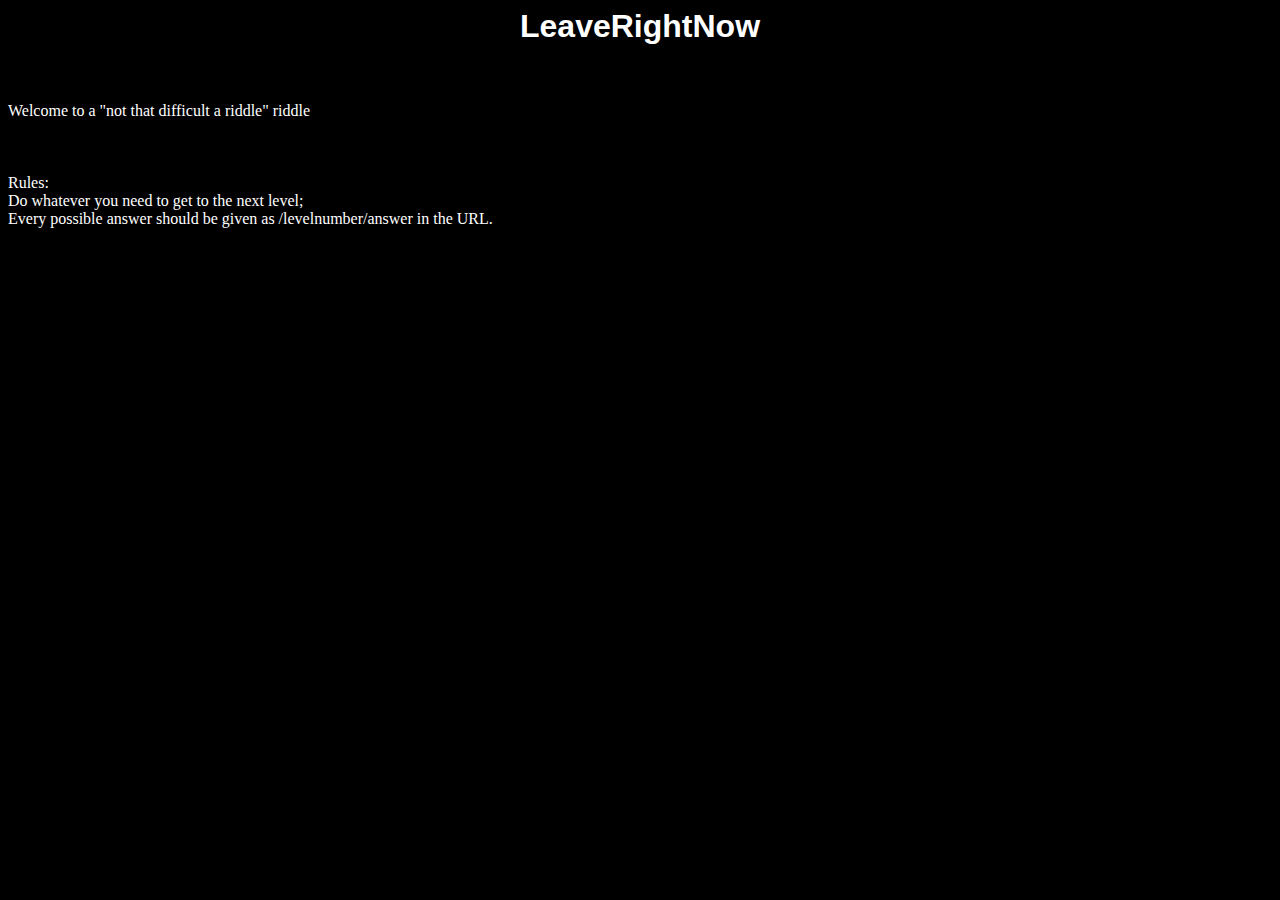
<file: index.html>
<html>
  <head>
    <title>LeaveRightNow</title>
    </head>
  <body style="background-color:black;">
    <h1 style="color:white; text-align:center; font-family:Arial">LeaveRightNow</h1><br><br>
    <p1 style="color:white; text-align:left;"> Welcome to a "not that difficult a riddle" riddle</p1><br><br><br><br>
    <p2 style="color:white; text-aling:left;"> Rules:</p2><br>
    <p3 style="color:white; text-aling:left;"> Do whatever you need to get to the next level;</p3><br>
    <p4 style="color:white; text-aling:left;"> Every possible answer should be given as /levelnumber/answer in the URL.</p4><br>
    <p5 style="color:black; text-aling:left;"> That's it, /one/levelone awaits you. </p5><br>
  </body>
</html>
</file>
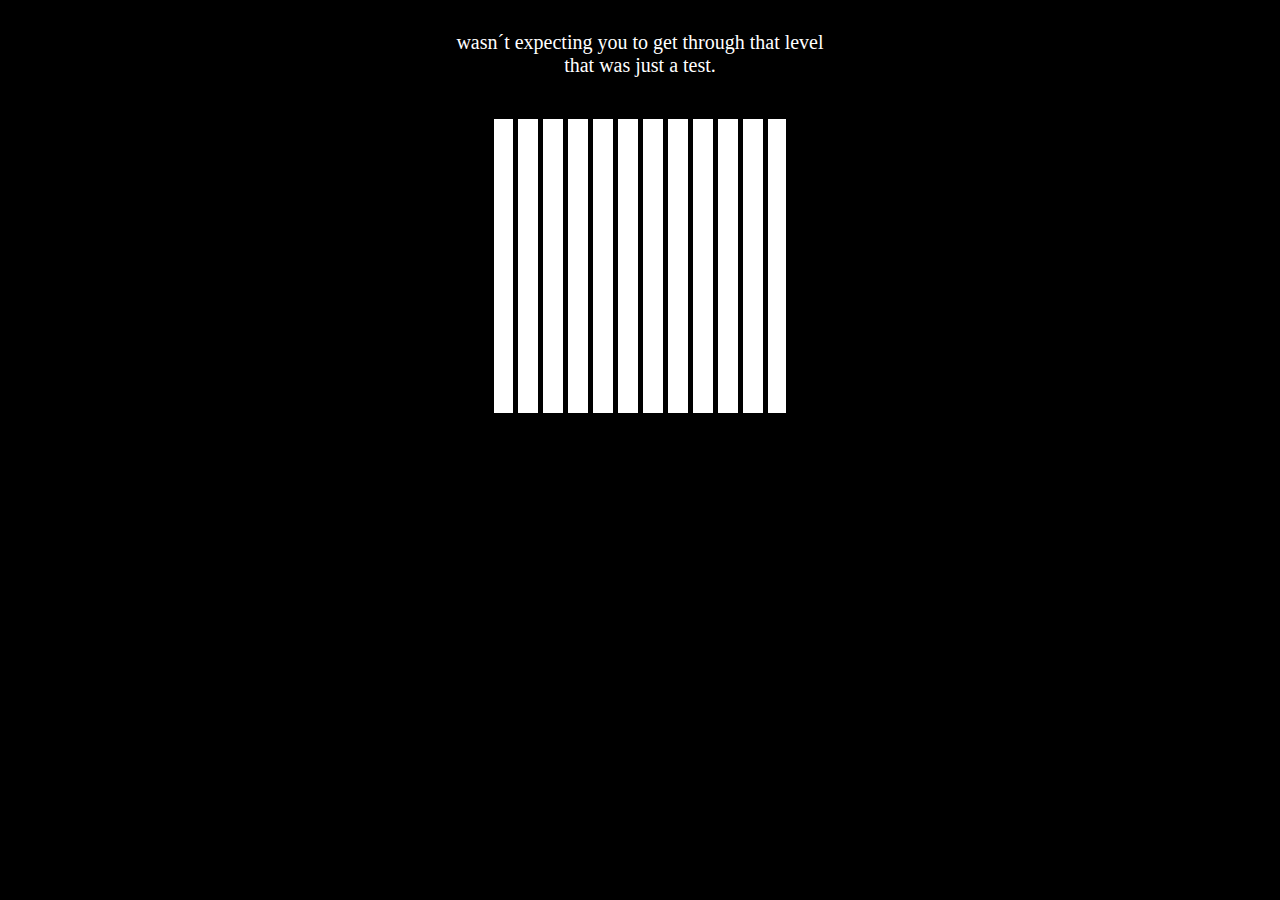
<file: four/hi.html>
<html>
  <head>
    <link href="/css/default.css" type="text/css" rel="stylesheet" />
    <title> I'm proud of you </title>
  </head>
<body>
  <p><br>wasn´t expecting you to get through that level <br> that was just a test.</p>
  <br>
  <center><img src="pic.png" width=300px height=302px></center>
  <!--you should keep every level's answer-->
</body>
</html>
</file>
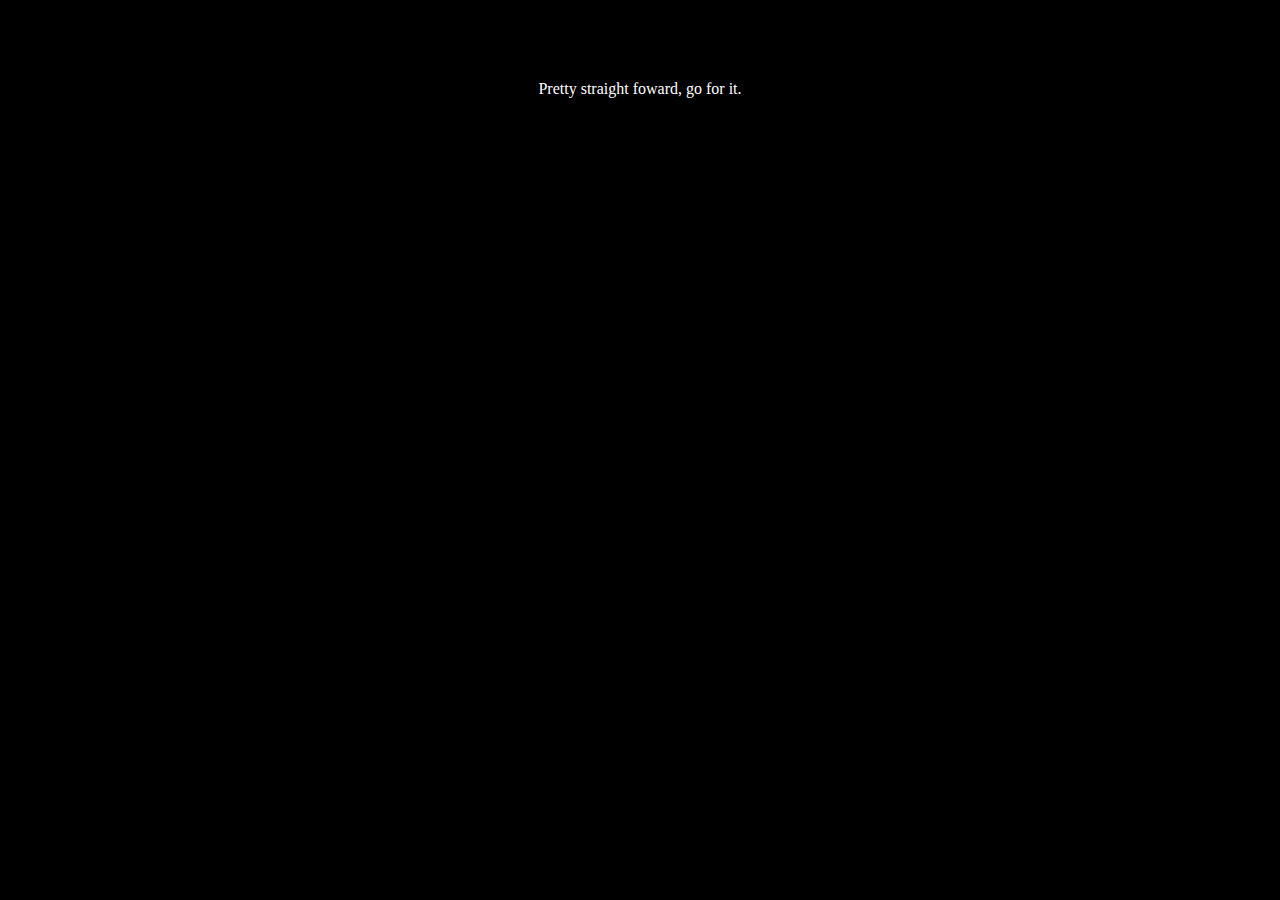
<file: one/iliketrains.html>
<html>
<head>
<title> Level One </title>
</head>
<body style="background-color:black;">
  <p style="color:white;font-size=200%;text-align:center"><br><br><br><br>Pretty straight foward, go for it. </p>
  </body>
</html>
</file>
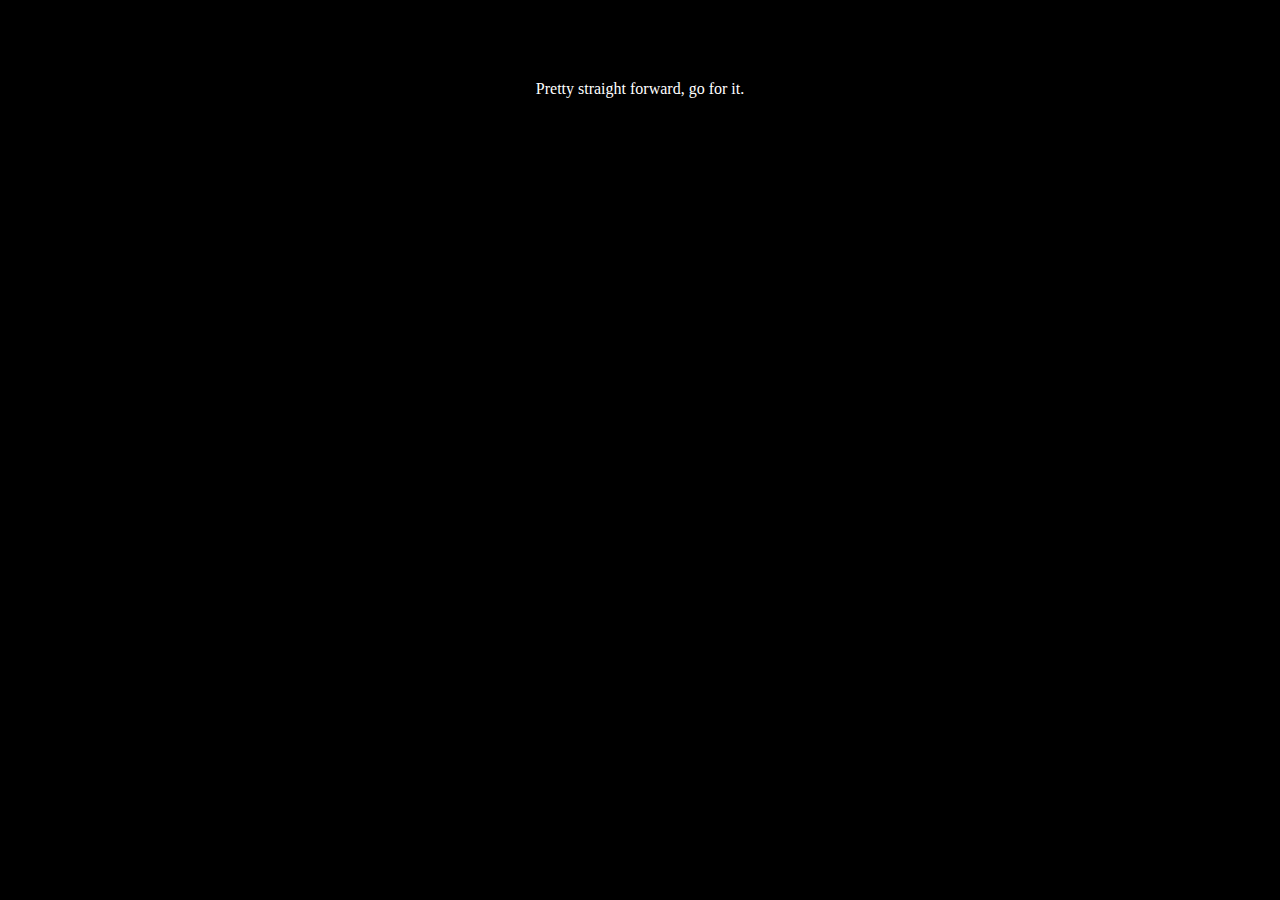
<file: one/levelone.html>
<html>
<head>
<title> Level One </title>
</head>
<body style="background-color:black;">
  <p style="color:white;font-size=200%;text-align:center"><br><br><br><br>Pretty straight forward, go for it. </p>
  </body>
</html>
</file>
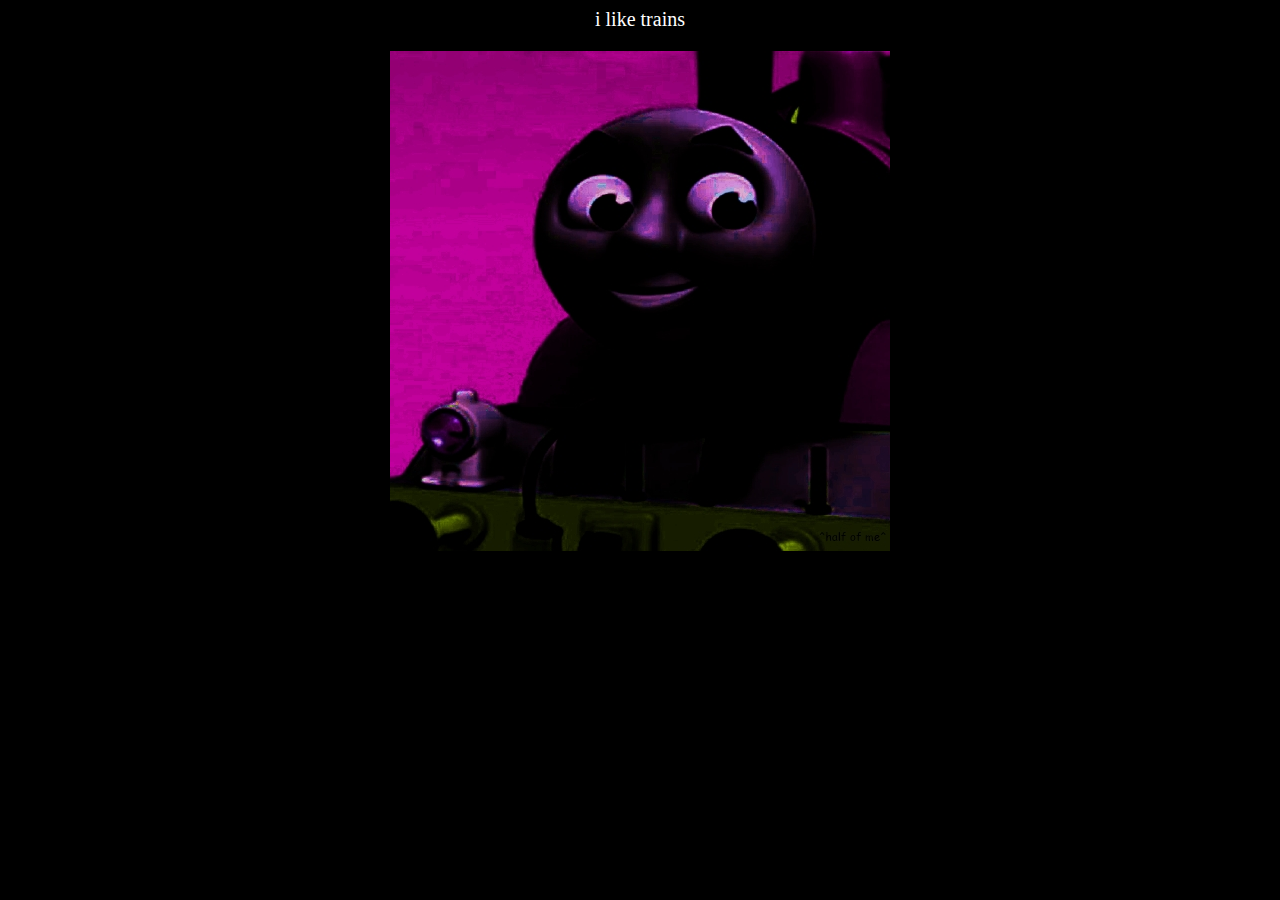
<file: three/2easy.html>
<html>
  <head>
    <link href="/css/default.css" type="text/css" rel="stylesheet" />
    <title> Pretty easy, uh? </title>
  </head>
<body>
  <p>i like trains</p>
  <center><img src="3.jpg" width=500px height=500px></center>
</body>
</html>
</file>
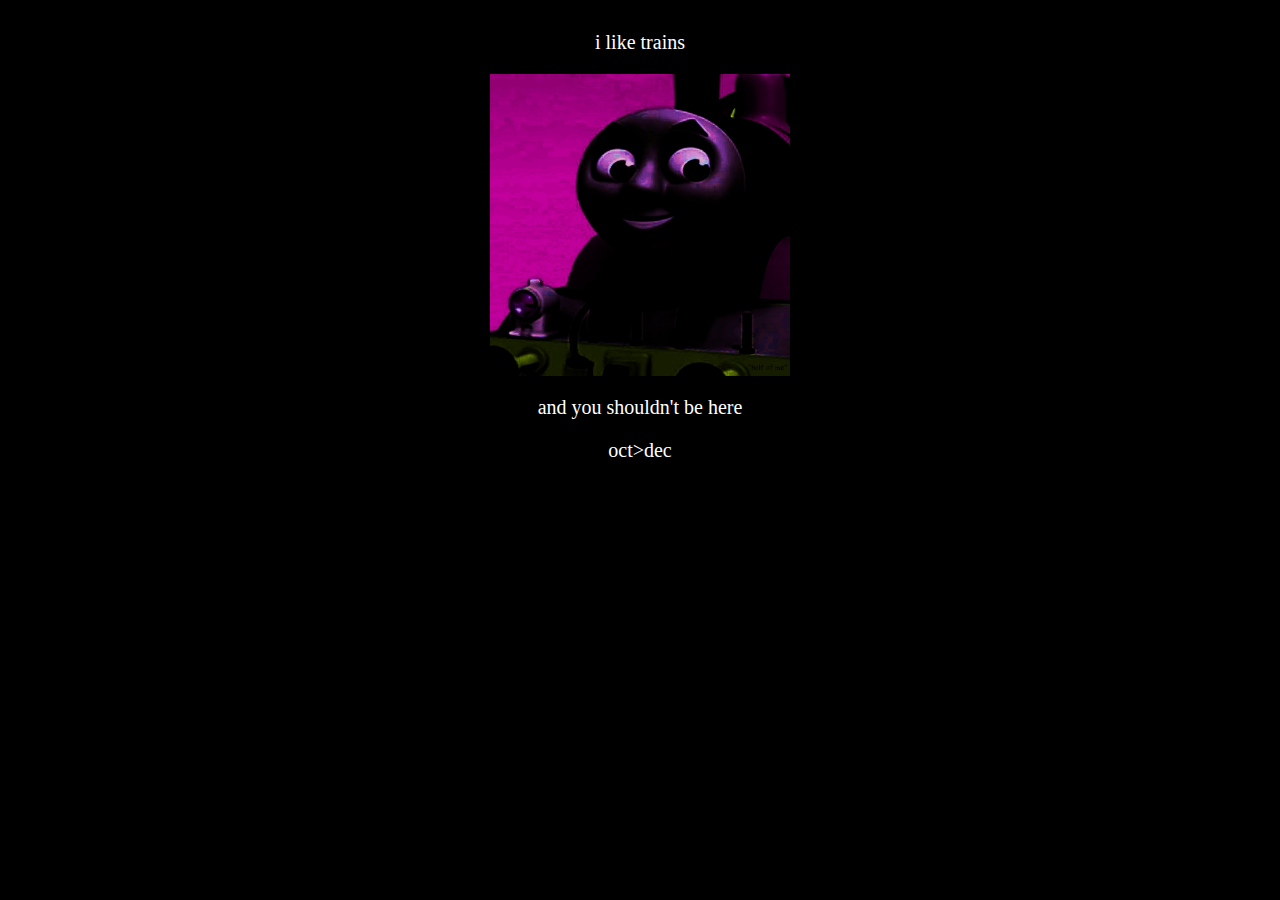
<file: three/tooeasy.html>
<html>
  <head>
    <link href="/css/default.css" type="text/css" rel="stylesheet" />
    <title> Pretty easy, uh? </title>
  </head>
<body>
  <p><br>i like trains</p>
  <center><img src="3.jpg" width=300px height=302px></center>
  <!--i also like ascii, just in case you wanted to know-->
  <p>and you shouldn't be here</p>
  <p>oct>dec<p>
</body>
</html>
</file>
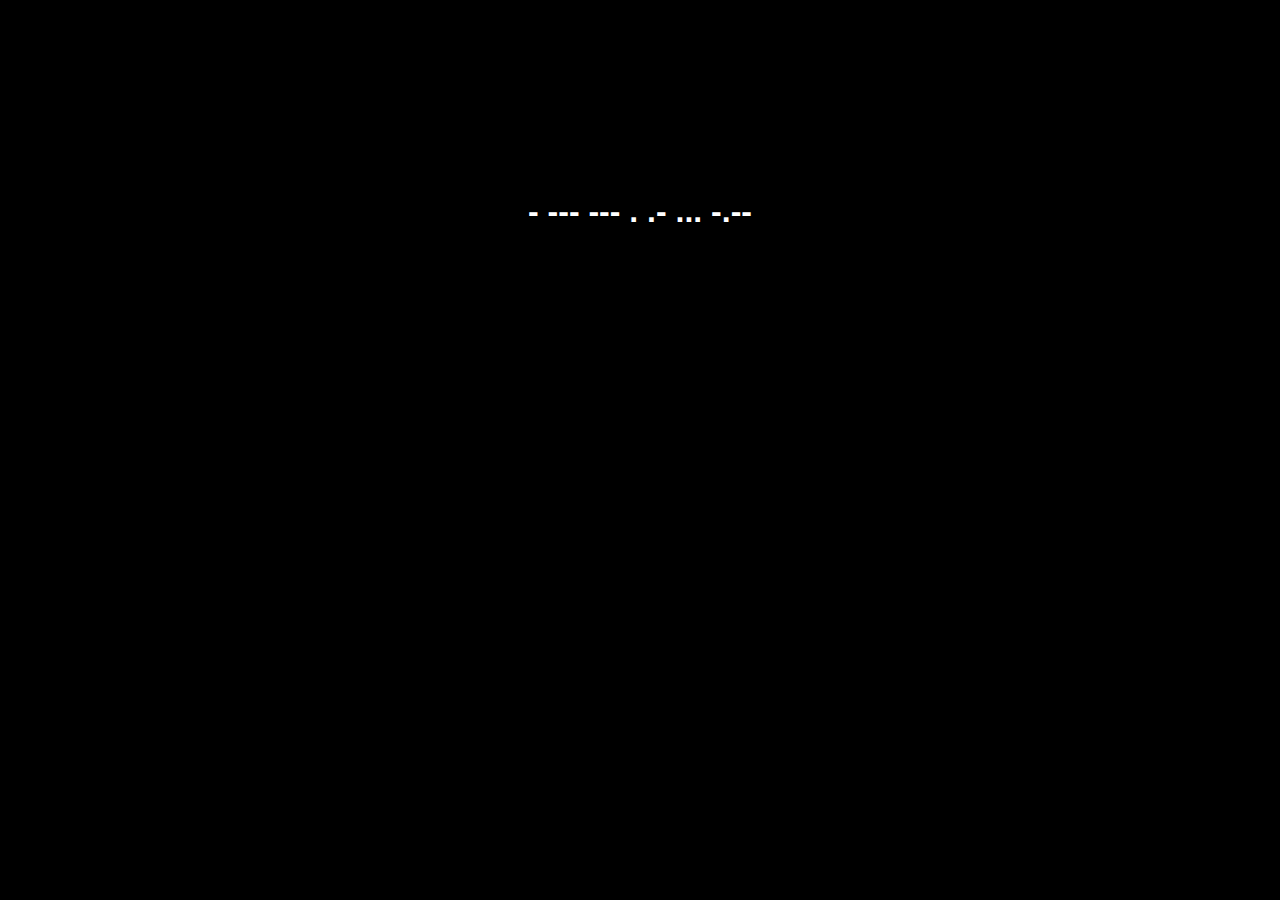
<file: two/it.html>
<html>
<head>
<title>Every riddle ever</title>
</head>
<body style="background-color:black;">
  <h1 style="color:white; font-size=500%; text-align:center; font-family:Arial"> <br><br><br><br><br> - --- ---     . .- ... -.-- </h1>
</body>
</html>
</file>
<file: css/default.css>
body{
background-color:#000000;
}

h1{
color:#ffffff;
font-family:Arial;
}

p{
color:#ffffff;
font-size: 20px;
text-align: center;
}
</file>
